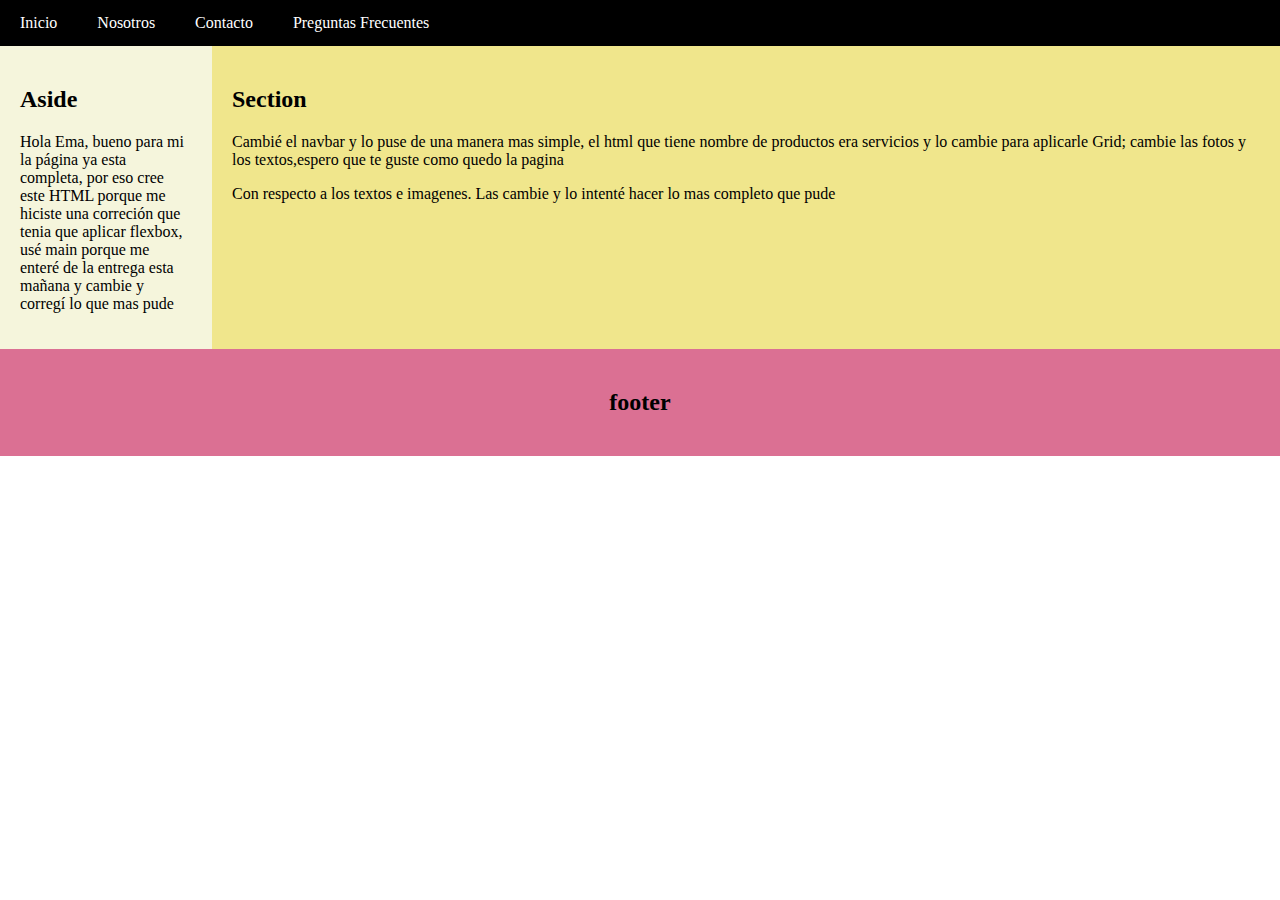
<file: Flexbox.html>
<!DOCTYPE html>
<html lang="en">
<head>
    <meta charset="UTF-8">
    <meta name="viewport" content="width=device-width, initial-scale=1.0">
    <link rel="stylesheet" href="main.css">
    <link rel="shortcut icon" href="img/Logo.jpg" type="image/x-icon">
    <title>Flexbox</title>
</head>
<body>
    <nav>
        <a href="./index.html">Inicio</a>
        <a href="./Nosotros/nosotros.html">Nosotros</a>
        <a href="./contacto/contacto.html">Contacto</a>
        <a href="./Preguntas frecuentes/Preguntasfrecuentes.html">Preguntas Frecuentes</a>
    </nav>
    <div class="row">
        <aside>
            <h2>Aside</h2>
            <p>Hola Ema, bueno para mi la página ya esta completa, por eso cree este HTML porque me hiciste una correción que tenia que aplicar flexbox, usé main porque me enteré de la entrega esta mañana y cambie y corregí lo que mas pude</p>
        </aside>
        <section>
            <h2>Section</h2>
            <p>Cambié el navbar y lo puse de una manera mas simple, el html que tiene nombre de productos era servicios y lo cambie para aplicarle Grid; cambie las fotos y los textos,espero que te guste como quedo la pagina</p>
            <p>Con respecto a los textos e imagenes. Las cambie y lo intenté hacer lo mas completo que pude</p>
        </section>
    </div>
    <footer>
        <h2>footer</h2>
    </footer>
    <a href="#" class="subir">
        <i class="fa-solid fa-angle-up"></i>
    </a>
</body>
</html>
</file>
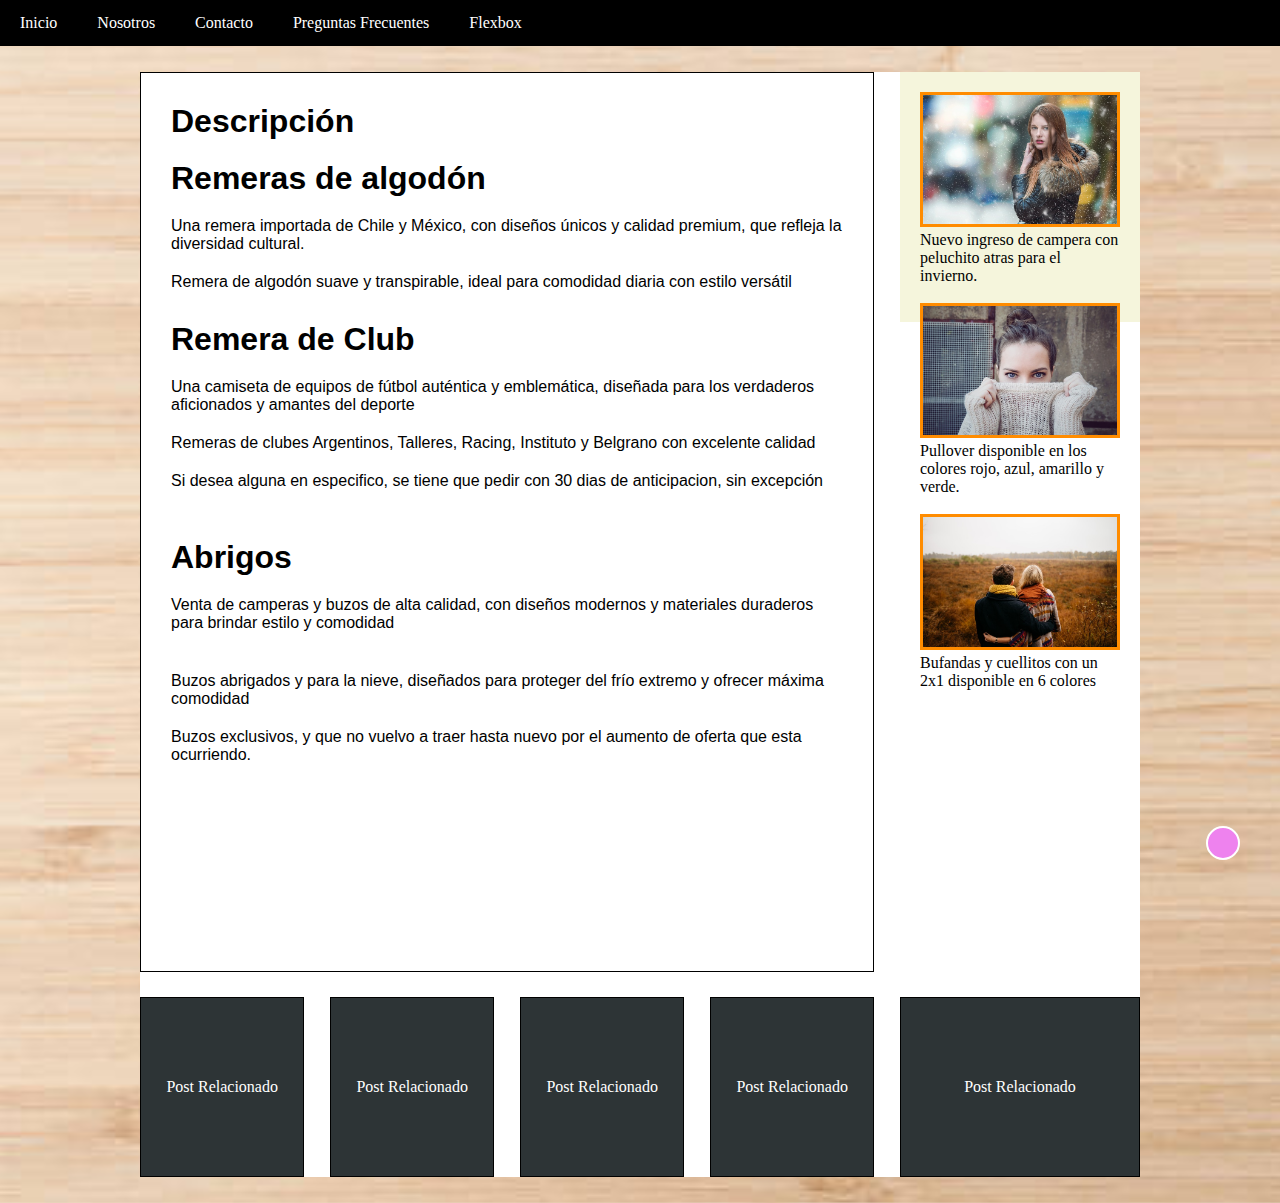
<file: Productos.html>
<!DOCTYPE html>
<html lang="en">
<head>
    <meta charset="UTF-8">
    <meta name="viewport" content="width=device-width, initial-scale=1.0">
    <link rel="shortcut icon" href="img/Logo.jpg" type="image/x-icon">
    <link rel="stylesheet" href="estilos.css">
    <link rel="stylesheet" href="main.css">
    <title>JuannaLalocca</title>
</head>
<body>
    <nav>
        <a href="./index.html">Inicio</a>
        <a href="./Nosotros/nosotros.html">Nosotros</a>
        <a href="./contacto/contacto.html">Contacto</a>
        <a href="./Preguntas frecuentes/Preguntasfrecuentes.html">Preguntas Frecuentes</a>
        <a href="./Flexbox.html">Flexbox</a>
    </nav>
    <div class="containerr">
        <main class="content">
            <article class="article">
                <h1>Descripción</h1>
                <h1>Remeras de algodón</h1>
                <p>
                    Una remera importada de Chile y México, con diseños únicos y calidad premium, que refleja la diversidad cultural.
                </p>
                <p> 
                    Remera de algodón suave y transpirable, ideal para comodidad diaria con estilo versátil
                </p>
            </article>
            <br>
            <article class="article">
                <h1>Remera de Club</h1>
                <p>
                    Una camiseta de equipos de fútbol auténtica y emblemática, diseñada para los verdaderos aficionados y amantes del deporte 
                </p>
                <p> 
                    Remeras de clubes Argentinos, Talleres, Racing, Instituto y Belgrano con excelente calidad
                </p>
                <p>
                    Si desea alguna en especifico, se tiene que pedir con 30 dias de anticipacion, sin excepción
                </p>
            </article>
            <br>
            <article class="article">
                <h1>Abrigos</h1>
                <p>
                    Venta de camperas y buzos de alta calidad, con diseños modernos y materiales duraderos para brindar estilo y comodidad
                <p>
                <p>
                    Buzos abrigados y para la nieve, diseñados para proteger del frío extremo y ofrecer máxima comodidad
                </p>
                <p>
                    Buzos exclusivos, y que no vuelvo a traer hasta nuevo por el aumento de oferta que esta ocurriendo.
                </p>
            </article>
        </main>
    
        <aside>
            <div>
                <img src="./img/3era de 640x 427.jpg" alt="200px" width="200px">
                <p>Nuevo ingreso de campera con peluchito atras para el invierno.</p><br>
            </div>
            <div>
                <img src="./img/640x427.jpg" alt="200px" width="200px">
                <p>Pullover disponible en los colores rojo, azul, amarillo y verde.</p><br>
            </div>
            <div>
                <img src=".//img/640x4277.jpg" alt="200px" width="200px">
                <p> Bufandas y cuellitos con un 2x1 disponible en 6 colores</p><br>
            </div>
        </aside>
    
        <div class="related-post">
            Post Relacionado
        </div>
        <div class="related-post">
            Post Relacionado
        </div>
        <div class="related-post">
            Post Relacionado
        </div>
        <div class="related-post">
            Post Relacionado
        </div>
        <div class="related-post">
            Post Relacionado
        </div>

<script src="https://cdn.jsdelivr.net/npm/jquery@3.5.1/dist/jquery.slim.min.js"
integrity="sha384-DfXdz2htPH0lsSSs5nCTpuj/zy4C+OGpamoFVy38MVBnE+IbbVYUew+OrCXaRkfj"
crossorigin="anonymous"></script>
<script src="https://cdn.jsdelivr.net/npm/popper.js@1.16.1/dist/umd/popper.min.js"
integrity="sha384-9/reFTGAW83EW2RDu2S0VKaIzap3H66lZH81PoYlFhbGU+6BZp6G7niu735Sk7lN"
crossorigin="anonymous"></script>
<script src="https://cdn.jsdelivr.net/npm/bootstrap@4.6.2/dist/js/bootstrap.min.js"
integrity="sha384-+sLIOodYLS7CIrQpBjl+C7nPvqq+FbNUBDunl/OZv93DB7Ln/533i8e/mZXLi/P+"
crossorigin="anonymous"></script>
<script src="https://unpkg.com/aos@2.3.1/dist/aos.js"></script>
<script src="https://unpkg.com/aos@2.3.1/dist/aos.js"></script>
<script>
AOS.init();
</script>
<a href="#" class="subir">
    <i class="fa-solid fa-angle-up"></i>
</a>
</body>
</html>
</file>
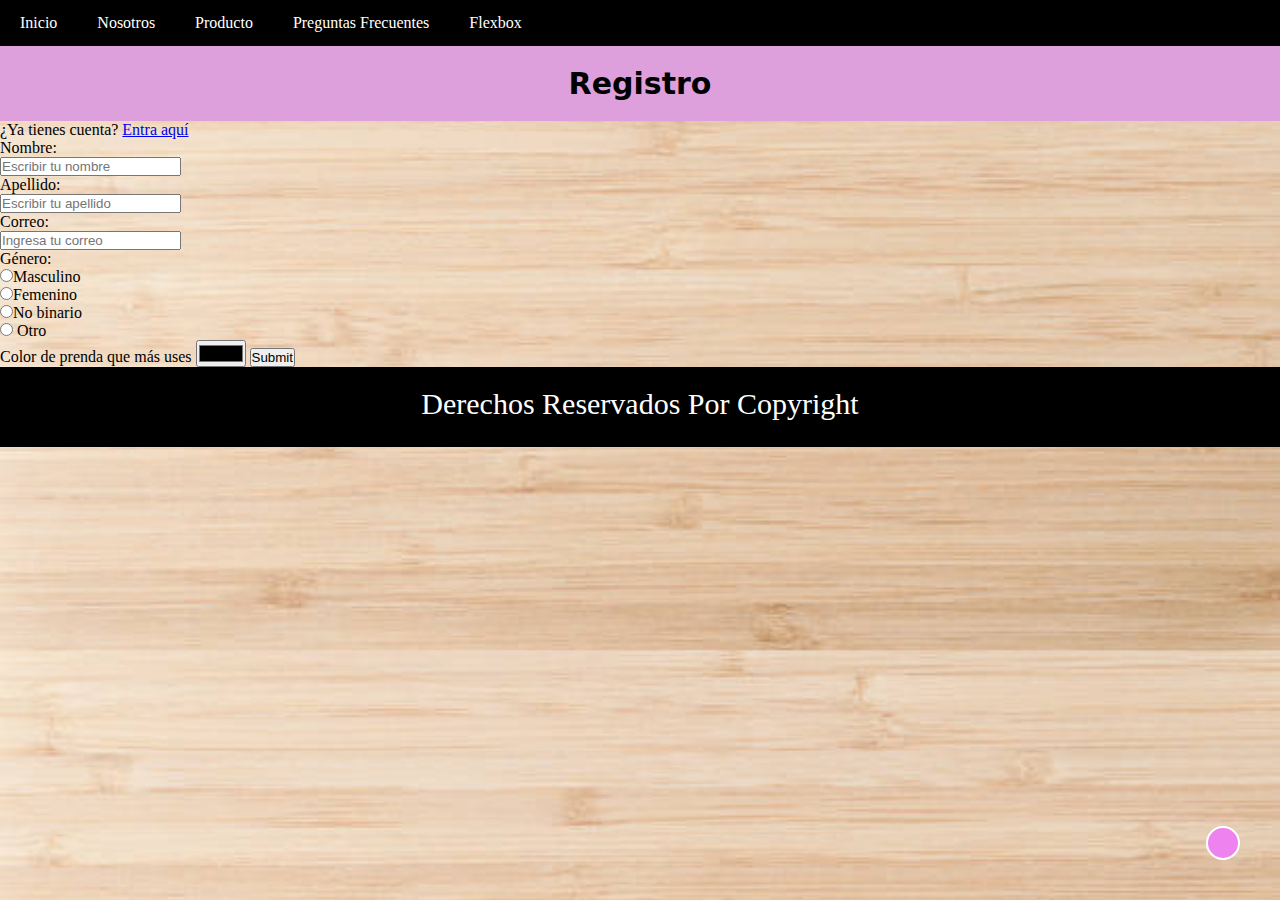
<file: contacto/contacto.html>
<!DOCTYPE html>
<html lang="es">

<head>
<meta charset="UTF-8">
<meta http-equiv="X-UA-Compatible" content="IE=edge">
<meta name="viewport" content="width=device-width, initial-scale=1.0">
<link rel="stylesheet" href="https://cdn.jsdelivr.net/npm/bootstrap@4.6.2/dist/css/bootstrap.min.css"
    integrity="sha384-xOolHFLEh07PJGoPkLv1IbcEPTNtaed2xpHsD9ESMhqIYd0nLMwNLD69Npy4HI+N" crossorigin="anonymous">
<link rel="stylesheet" href="https://cdnjs.cloudflare.com/ajax/libs/font-awesome/6.3.0/css/all.min.css"
    integrity="sha512-SzlrxWUlpfuzQ+pcUCosxcglQRNAq/DZjVsC0lE40xsADsfeQoEypE+enwcOiGjk/bSuGGKHEyjSoQ1zVisanQ=="
    crossorigin="anonymous" referrerpolicy="no-referrer" />
<link href="https://unpkg.com/aos@2.3.1/dist/aos.css" rel="stylesheet">
<link rel="stylesheet" href="../estilos.css">
<link rel="shortcut icon" href="../img/Logo.jpg" type="image/x-icon">
<title>Contacto</title>
</head>

<body>
    <nav>
        <a href="../index.html">Inicio</a>
        <a href="../Nosotros/nosotros.html">Nosotros</a>
        <a href="../Productos.html">Producto</a>
        <a href="../Preguntas frecuentes/Preguntasfrecuentes.html">Preguntas Frecuentes</a>
        <a href="../Flexbox.html">Flexbox</a>
    </nav>

<form class="form">
    <h2 class="form_title">Registro</h2>
    <p class="form_paragraph">¿Ya tienes cuenta? <a href="#" class="form_link">Entra aquí</a></p>

    <div class="form_container">
        <div class="form_group">
            <label for="nombre">Nombre:</label><br>
            <input name="nombre" id="nombre" type="text" placeholder="Escribir tu nombre"><br>
        </div>
        <div class="form_group">
            <label for="apellido">Apellido:</label><br>
            <input name="apellido" id="apellido" type="text" placeholder="Escribir tu apellido"><br>
        </div>
        <div class="form_group">
            <label for="email">Correo:</label><br>
            <input type="email" placeholder="Ingresa tu correo"><br>
        </div>
        <div class="form_group">
            <label for="Género">Género:</label><br>
            <input type="radio" name="sexo">Masculino<br>
            <input type="radio" name="sexo">Femenino<br>
            <input type="radio" name="sexo">No binario<br>
            <input type="radio" name="sexo"> Otro <br>
        </div>
        <div class="form_group">
            <label for="color de prenda de ropa que mas uses">Color de prenda que más uses</label>
            <input type="color">
            <input type="submit"> <br>
        </div>
</form>

<!-- inicio del footer ESTO YA ESTA BIEN, FUNCIONA -->
<footer>
    <div class="redes">
        <a href="https://www.facebook.com/profile.php?id=100031468676595&sk=reels_tab"><i class="fa-brands fa-facebook"></i></a>
        <a href="https://www.instagram.com/juanalalocca777/"><i class="fa-brands fa-instagram"></i></a>
        <a href="https://twitter.com/dope_dealers_"><i class="fa-brands fa-twitter"></i></a>
    </div>
    <p class="copyright">Derechos reservados por copyright</p>
</footer>
<!-- fin del footer -->

<script src="https://cdn.jsdelivr.net/npm/jquery@3.5.1/dist/jquery.slim.min.js"
    integrity="sha384-DfXdz2htPH0lsSSs5nCTpuj/zy4C+OGpamoFVy38MVBnE+IbbVYUew+OrCXaRkfj"
    crossorigin="anonymous"></script>
<script src="https://cdn.jsdelivr.net/npm/popper.js@1.16.1/dist/umd/popper.min.js"
    integrity="sha384-9/reFTGAW83EW2RDu2S0VKaIzap3H66lZH81PoYlFhbGU+6BZp6G7niu735Sk7lN"
    crossorigin="anonymous"></script>
<script src="https://cdn.jsdelivr.net/npm/bootstrap@4.6.2/dist/js/bootstrap.min.js"
    integrity="sha384-+sLIOodYLS7CIrQpBjl+C7nPvqq+FbNUBDunl/OZv93DB7Ln/533i8e/mZXLi/P+"
    crossorigin="anonymous"></script>
<script src="https://unpkg.com/aos@2.3.1/dist/aos.js"></script>
<script src="https://unpkg.com/aos@2.3.1/dist/aos.js"></script>
<script>
    AOS.init();
</script>
<a href="#" class="subir">
    <i class="fa-solid fa-angle-up"></i>
</a>
</body>
</html>
</file>
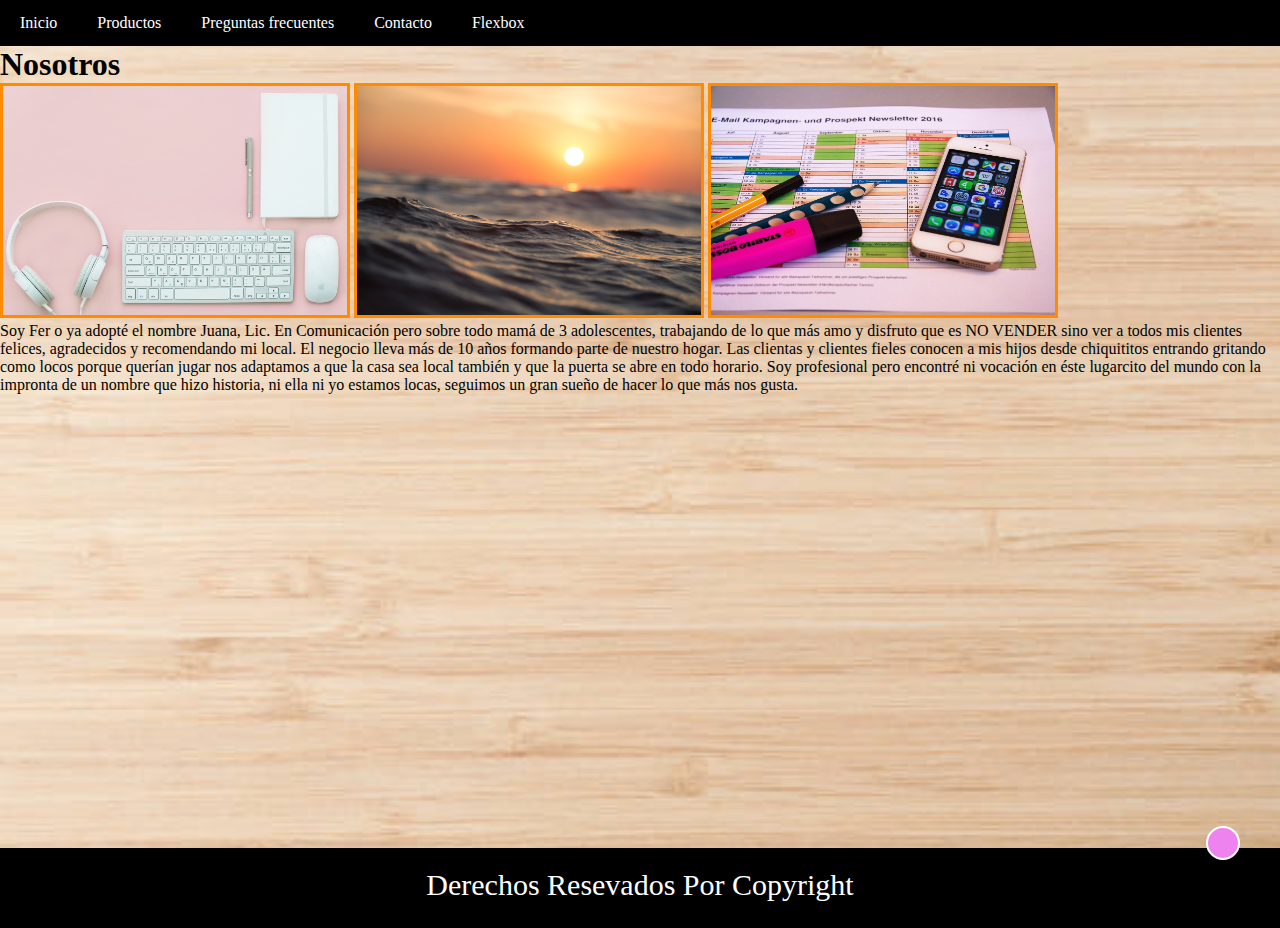
<file: Nosotros/nosotros.html>
<!DOCTYPE html>
<html lang="es">
<head>
<meta charset="UTF-8">
<meta http-equiv="X-UA-Compatible" content="IE=edge">
<meta name="viewport" content="width=device-width, initial-scale=1.0">
<link rel="stylesheet" href="https://cdn.jsdelivr.net/npm/bootstrap@4.6.2/dist/css/bootstrap.min.css"
    integrity="sha384-xOolHFLEh07PJGoPkLv1IbcEPTNtaed2xpHsD9ESMhqIYd0nLMwNLD69Npy4HI+N" crossorigin="anonymous">
<link re
l="stylesheet" href="https://cdnjs.cloudflare.com/ajax/libs/font-awesome/6.3.0/css/all.min.css"
    integrity="sha512-SzlrxWUlpfuzQ+pcUCosxcglQRNAq/DZjVsC0lE40xsADsfeQoEypE+enwcOiGjk/bSuGGKHEyjSoQ1zVisanQ=="
    crossorigin="anonymous" referrerpolicy="no-referrer" />
<link href="https://unpkg.com/aos@2.3.1/dist/aos.css" rel="stylesheet">
<link rel="stylesheet" href="../estilos.css">
<link rel="shortcut icon" href="../img/Logo.jpg" type="image/x-icon">
<title>Nosotros</title>
</head>
<body>
    <nav>
        <a href="../index.html">Inicio</a>
        <a href="../Productos.html">Productos</a>
        <a href="../Preguntas frecuentes/Preguntasfrecuentes.html">Preguntas frecuentes</a>
        <a href="../contacto/contacto.html">Contacto</a>
        <a href="./Flexbox.html">Flexbox</a>
    </nav>

<h1>Nosotros</h1>
<div class="conteiner">
    <img class="imagen" src="../img/Escritorios.jpg" width="350px" alt="">
    <img class="imagen" src="../img/Olas.jpg" width="350px" alt="">
    <img class="imagen" src="../img/Horario.jpg" width="350px" alt="">
    </div>
        <p>Soy Fer o ya adopté el nombre Juana, Lic. En Comunicación  pero sobre todo mamá de 3 adolescentes, trabajando de lo que más amo y disfruto que es NO VENDER sino  ver a todos mis clientes felices, agradecidos y recomendando mi local. El negocio lleva más de 10 años formando parte de nuestro hogar. Las clientas y clientes fieles conocen a mis hijos desde chiquititos entrando gritando como locos porque querían jugar  nos adaptamos a que la casa sea local también y que la puerta se abre en todo horario. Soy profesional pero encontré ni vocación en éste lugarcito del mundo con la impronta de un nombre que hizo historia, ni ella ni yo estamos locas, seguimos un gran sueño de hacer lo que más nos gusta.</p>
        <iframe src="https://www.google.com/maps/embed?pb=!1m18!1m12!1m3!1d3403.71896570358!2d-64.21214922466682!3d-31.449402974246603!2m3!1f0!2f0!3f0!3m2!1i1024!2i768!4f13.1!3m3!1m2!1s0x9432a2457be0b5ff%3A0x6ccf3c8db3591781!2sDr.%20Eliseo%20Soaje%20920%2C%20C%C3%B3rdoba!5e0!3m2!1ses-419!2sar!4v1683511382477!5m2!1ses-419!2sar" width="600" height="450" style="border:0;" allowfullscreen="" loading="lazy" referrerpolicy="no-referrer-when-downgrade"></iframe>

<!-- inicio del footer -->
<footer>
    <div class="redes">
        <a href="https://www.facebook.com/profile.php?id=100031468676595"><i class="fa-brands fa-facebook"></i></a>
        <a href="https://www.instagram.com/juanalalocca777/"><i class="fa-brands fa-instagram"></i></a>
        <a href="https://twitter.com/DavooXeneizeJRR"><i class="fa-brands fa-twitter"></i></a>
    </div>
    <p class="copyright">Derechos resevados por copyright</p>
</footer>
<!-- fin del footer -->

<script src="https://cdn.jsdelivr.net/npm/jquery@3.5.1/dist/jquery.slim.min.js"
    integrity="sha384-DfXdz2htPH0lsSSs5nCTpuj/zy4C+OGpamoFVy38MVBnE+IbbVYUew+OrCXaRkfj"
    crossorigin="anonymous"></script>
<script src="https://cdn.jsdelivr.net/npm/popper.js@1.16.1/dist/umd/popper.min.js"
    integrity="sha384-9/reFTGAW83EW2RDu2S0VKaIzap3H66lZH81PoYlFhbGU+6BZp6G7niu735Sk7lN"
    crossorigin="anonymous"></script>
<script src="https://cdn.jsdelivr.net/npm/bootstrap@4.6.2/dist/js/bootstrap.min.js"
    integrity="sha384-+sLIOodYLS7CIrQpBjl+C7nPvqq+FbNUBDunl/OZv93DB7Ln/533i8e/mZXLi/P+"
    crossorigin="anonymous"></script>
<script src="https://unpkg.com/aos@2.3.1/dist/aos.js"></script>
<script src="https://unpkg.com/aos@2.3.1/dist/aos.js"></script>
<script>
    AOS.init();
</script>
<a href="#" class="subir">
    <i class="fa-solid fa-angle-up"></i>
</a>
</body>
</html>
</file>
<file: main.css>
*{
    box-sizing: border-box;
}

body{
    font-family: Georgia, 'Times New Roman', Times, serif;
     margin: 0;
     padding: 0;
}

header{
    padding: 50px;
    background-color: aqua;
    text-align: center;
}

nav{
    display: flex;
    flex-direction: row;
    background-color: black;
}

nav a{
    color: white;
    padding: 14px 20px;
    text-decoration: none;
}

.row{
    display: flex;
    flex-wrap: wrap;
}

aside{
    flex: 30px;
    background-color: beige;
    padding: 20px;
}

section{
    flex: 70%;
    background-color: khaki;
    padding: 20px;
}

footer{
    padding: 20px;
    text-align: center;
    background-color: palevioletred;
}

@media screen and (max-width: 700px){
    nav, row{
        flex-direction: column;
    }
}
</file>
<file: estilos.css>
@import url('https://fonts.googleapis.com/css2?family=Oswald:wght@200&display=swap');

body{
    margin: 0;
    padding: 0;
    background: url(img/Madera.jpg);
    background-size: cover;
    background-position: center;
}

header{
    background-color: lavender;
    width: 100%;
    height: 80px;
    font-size: 24px;
    font-family: 'Segoe UI', Tahoma, Geneva, Verdana, sans-serif;
    text-transform: capitalize;
}

html{
    scroll-behavior: smooth;
}

.logo{
    float: left;
}

.barra{
    float: right;
}

.barra li{
    list-style: none;
    display: inline-block;
    color: black;
}

.barra{
    text-decoration: none;
    color: black;
}

.barra a:hover{
    color:white;
}

main{
    height: 100vh;
    width: 100%;
    background-color:lavender;
    
}

.call{
    width: 70%;
    color:black;
    border: 5px solid violet;
    float: right;
    padding: 20px;
    margin: 30px;
    font-family: Arial, Helvetica, sans-serif;
}

main{
    height:calc(100vh-80px);
    width: 100%;
    background-color: yellow;
    background-image: url(img/Logo.jpg);
    background-size: cover;
    background-position:right;
    font-family: 'Gill Sans', 'Gill Sans MT', Calibri, 'Trebuchet MS', sans-serif;
}
.call{
    width: 70%;
    color: #fff;
    border: 5px solid orchid;
    float: right;
    padding-top: 20px;
    margin: 30px;
}

h1{
    color:black;
}

.call p{
    margin-top: 20px;
    margin-bottom: 40px;
}

.call a{
    color:white;
    text-decoration: none;
    background-color:salmon;
    padding: 10px 20px;
}

footer{
    background-color: black;
    color: white;
    text-align: center;
    font-size: 30px;
    padding: 20px;
    text-transform: capitalize;
}

.redes i{
    font-size: 50px;
    margin-bottom: 20px;
    letter-spacing: 20px;
    color: yellow;
    }

.redes i:hover{
    color: #333;
}

.subir{
    position: fixed;
    right: 40px;
    bottom: 40px;
    background-color: violet;
    padding: 15px;
    color: white;
    font-size: 20px;
    border-radius: 50%;
    border: 2px solid white;
}

.MúsicaTranquila{
    background-position: 50%;
}

.sec{
    background-color: lavender;
    text-align: center;
    font-family: 'Gill Sans', 'Gill Sans MT', Calibri, 'Trebuchet MS', sans-serif;
    text-transform: uppercase;
    padding: 20px;
}

.cont{
    height: 600px;
    width: 100%;
    background-color: black;
}

.Item1{
    background-color: antiquewhite;
    border: 2px solid black;
    text-align: center;
    font-size: 25px;
    line-height: 120px;
    font-family: 'Lucida Sans', 'Lucida Sans Regular', 'Lucida Grande', 'Lucida Sans Unicode', Geneva, Verdana, sans-serif;
    text-transform: uppercase;
    color: orangered;
    background-image: url(img/Olas.jpg);
}

.item:hover{
    transition:all 0,9s;
    background-size: 125%;
}

.Item2{
    background-color: antiquewhite;
    border: 2px solid black;
    text-align: center;
    font-size: 25px;
    line-height: 120px;
    font-family: 'Lucida Sans', 'Lucida Sans Regular', 'Lucida Grande', 'Lucida Sans Unicode', Geneva, Verdana, sans-serif;
    text-transform: uppercase;
    color: brown;
    background-image: url(img/Olas.jpg);
}

.Item3{

    background-color: antiquewhite;
    border: 2px solid black;
    text-align: center;
    font-size: 25px;
    line-height: 120px;
    font-family: 'Lucida Sans', 'Lucida Sans Regular', 'Lucida Grande', 'Lucida Sans Unicode', Geneva, Verdana, sans-serif;
    text-transform: uppercase;
    color: black;
    background-image: url(img/Olas.jpg);
}

.grid-layout {
    display: grid;
    grid-template-columns: auto auto auto;
    grid-template-rows: auto auto auto;
    justify-content: stretch;

    width: 100%;
    margin-top: 0 auto;
    background-color: lightslategray;
    padding: 20px;
    border: 1px solid black;
}

.Item{
    border: 4px solid black;
    background-color: red;
    text-align: center;
    line-height: 150px;
}

*{
    margin: 0;
    padding: 0;
    box-sizing: border-box;
}

.team{
    display: flex;
    justify-content:space-evenly;
    background-color:#cec5fe ;
}

.card{
    height: 450px;
    width: 30%;
    background-color:#FEC5E5;


    border: 3px solid black;
}

.card-img{
    background-image: url(img/Izquierda\ gym.jpg);
    background-size: cover;
    background-position: center;
    height: 200px;
}

.card:hover{
    transform: scale(1.09);
    transition: all 0.9s;
}

.team h4{
    text-align: center;
    font-family: Verdana, Geneva, Tahoma, sans-serif;
    color: white;
    font-size: 25px;
    text-shadow: 2px 2px 5px 1px #000000;
}

.team h5{
    text-align: center;
    font-size: 22px;
    font-family: 'Oswald', sans-serif;
    color: coral;
}

.p{
    padding: 20px;

}

.card2-img{
    background-image: url(img/Campera.jpg);
    background-size: cover;
    background-position: center;
    height: 200px;
}

.card3-img{
    background-image: url(img/Vestimenta.jpg);
    background-size: cover;
    background-position: center;
    height: 200px;
}

h2{
    text-align: center;
    font-family: system-ui, -apple-system, BlinkMacSystemFont, 'Segoe UI', Roboto, Oxygen, Ubuntu, Cantarell, 'Open Sans', 'Helvetica Neue', sans-serif;
    font-size: 40px;
    padding: 20px;
}

.fondo{
    height: 400px;
    background-color: #000000;
}

h2{
    text-align: center;
    background-color: plum;
    color: black;
    font-size: 30px;
    padding: 20px;
}

.galeria .item:hover{
    filter: grayscale(0%);
    transform: scale(1.05);
}

@media only screen and (min-width:480px){
    .galeria{
        grid-template-columns: 1fr 1fr;
        grid-template-rows: repeat(4, 200px);
    }
}

@media only screen and (min-width:480px){
    .galeria{
        grid-template-columns: 1fr 1fr 1fr;
    }
}

*{
    margin: 0;
    padding: 0;
    box-sizing: border-box;
}

img{
    background-image: url(img/anteojos.jpg);
    background-size: cover;
    background-position: center;
    border: 3px solid darkorange;
}

.img1{
    grid-area: img1;
    background-image: url(img/Atardecermujer.jpg);
}

.img2{
    grid-area: img2;
    background-image: url(img/Horario.jpg);
}

.img3{
    grid-area: img3;
    background-image: url(img/Guantes.jpg);
}

.img4{
    grid-area: img4;
    background-image: url(img/Medias.jpg);
}

.img5{
    grid-area: img5;
    background-image: url(img/Olas.jpg);
}

.img6{
    grid-area: img6;
    background-image: url(img/Logo.jpg);
}

.img7{
    grid-area: img7;
    background-image: url(img/anteojos.jpg);
}

.img8{
    grid-area: img8;
    background-image: url(img/Logo.jpg);
}

.grid-layout{
    display: grid;
    grid-template-columns: auto auto auto;
    grid-template-rows: auto auto auto;
    justify-content: stretch;

    width: 100%;
    margin-top: 0 auto;
    background-color: lightslategray;
    padding: 20px;
    border: 1px solid black;
}

.caja{
    border: 4px solid black;
    background-color: beige;
    text-align: center;
    line-height: 150px;
}

.c1{
    grid-column: 1/4;
    background-color: fuchsia;
}

.c2{
    grid-column: 1/3;
    background-color: darkmagenta;
}

.c3{
    background-color: yellow;
}

.c4{
    background-color: aquamarine;
}

.c5{
    background-color: indianred;
}

.c6{
    background-color: darksalmon;
}

.c7{
    background-color: darkseagreen;
}

.c8{
    background-color: goldenrod;
}

.c9{
    background-color: orangered;
}

.c10{
    background-color: teal;
}

.c11{
    background-color: orchid;
}

.c12{
    background-color: rebeccapurple;
}

.item{
    border: 2px solid black;
    background-image: url(../Entrega-Coder-Chaves/img/Compras.jpg);
    background-size: 85%;
    background-repeat: no-repeat;
    background-position: center;
}
.item:hover{
    transition: all 0,9s;
    background-size: 125%;
}

header{
    height: 80px;
}
.container{
    background-position: center;
}

aside{
    height: 250px;
}
article{
    height: 200px;
}

footer{
    height: 80px;
}

.grid-container{
    display: grid;
    grid-template-columns: 300px 100px; /* 2 columnas*/
    grid-template-rows: 40px 100px; /* 2 filas*/
} 

.copyright{
    background: black;
    color: white;
}

#cuadrado{
    width: 200px;
    height: 200px;
    background: #aaa;
    animation-name: mianimacion;
    animation-duration: 5s;
    animation-delay: 1,5s;
    position: relative;
    animation-timing-function: ease;
    animation-iteration-count: 2;;
}

@keyframes mianimacion{
    0%{background:  #aaa;left: 0;top: 0px;}
    25%{background: firebrick; left:300px;top:0px}
    50%{background: red; left: 300px; top:300px;}
    75%{background: skyblue; left:0px;top:300px}
    100%{background:blueviolet; left:0px;top:0px}
}

*/{
    margin: 0;
    padding: 0;
}

/*header*/
title h1{
    padding: 20px 0;
    text-align: center;
    font-size: 2.9em;
    text-transform: uppercase;
}

.containerr{
    background-color:#fff;
    width: 90%;
    max-width: 1000px;
    margin: 1.6em auto;

    display: grid;
    gap: 1.6em;
    grid-template-columns: repeat(5, 1fr);
}

.containerr > .header,
.containerr > .content,
.containerr > .sidebar,
.containerr > .footer,
.containerr > div {
    background: #fff;
    padding: 20px;
    border: 1px solid black;
}

.containerr .header
.containerr .footer {
    grid-column: 1/6;
    background: #1e272e;
    color: #ffffff ;
}

.containerr > .content{
    grid-column: span 4;
}

.containerr > .article {
    background: #808e9b;
    padding: 20px;
    margin-top: 5px;
    color: #dfe6e9;
}
.content .article h1,
.content .article p{
    padding: 10px;
}

.containerr > .sidebar {
    grid-column: span 2;
    background: #485460;
    color: #ffffff;
    display: flex;
    justify-content: center;
    align-items: center;
    flex-direction: column;
}

.containerr .sidebar img {
    width: 100%;
    margin-top: 5px;
}

.containerr > .related-post{
    background: #2d3436;
    color: #ffffff;
    height: 180px;
    display: flex;
    align-items: center;
    justify-content: center;
    transition: all 0.5s ease;
}

.container > .related-post:hover{
    cursor: pointer;
    color: #000000;
    background: #ffffff; 
}

nav{
    display: flex;
    flex-direction: row;
    background-color: black;
    font-family: Georgia, 'Times New Roman', Times, serif;
}

nav a{
    color: white;
    padding: 14px 20px;
    text-decoration: none;
    font-family: Georgia, 'Times New Roman', Times, serif;
}
</file>
